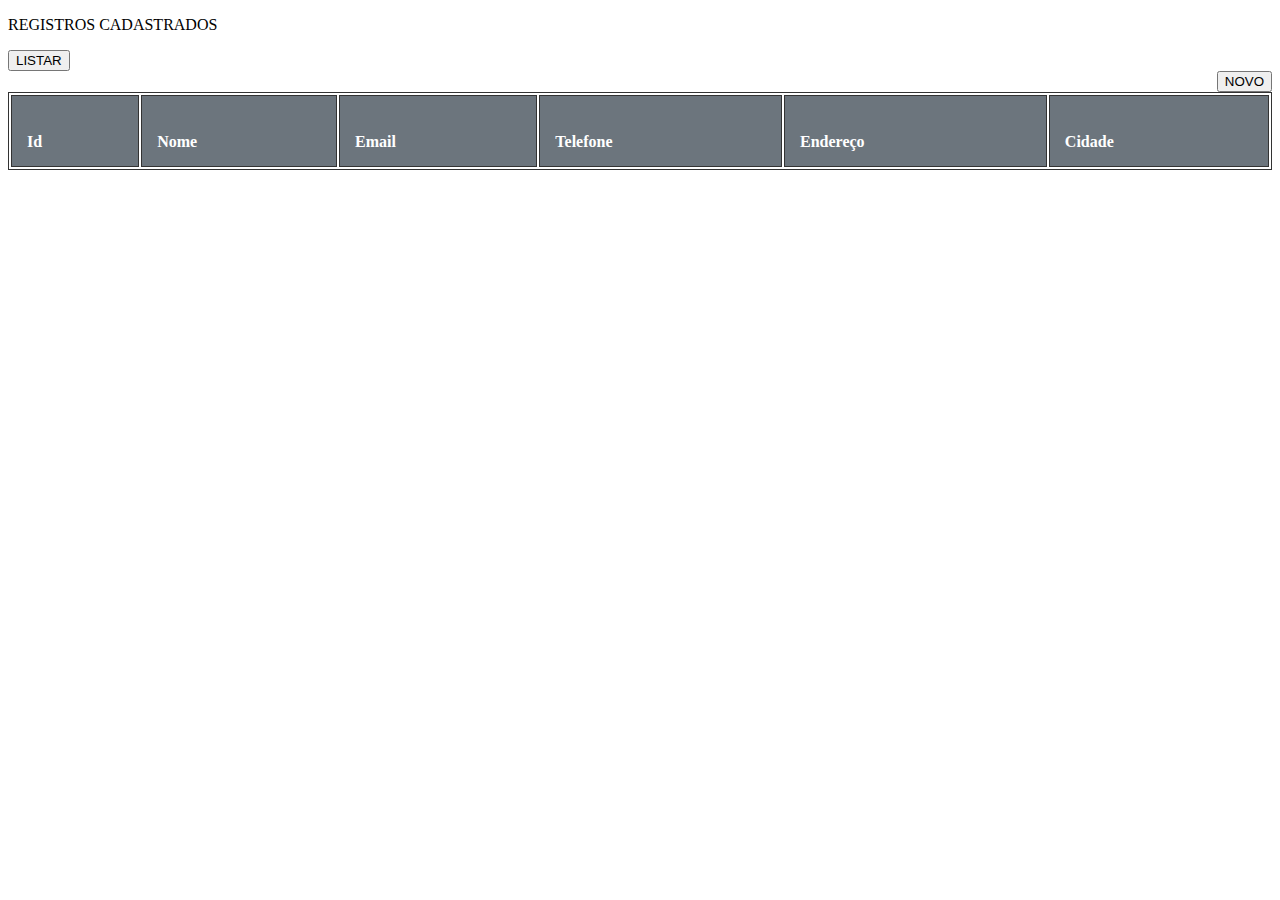
<file: Cadastro/index.html>
<!DOCTYPE html>
<html lang="en">
<head>
    <meta charset="UTF-8">
    <meta http-equiv="X-UA-Compatible" content="IE=edge">
    <meta name="viewport" content="width=device-width, initial-scale=1.0">
    <title>REGISTROS CADASTRADOS</title>
    <link href="https://cdn.jsdelivr.net/npm/bootstrap@5.1.0/dist/css/bootstrap.min.css" rel="stylesheet" integrity="sha384-KyZXEAg3QhqLMpG8r+8fhAXLRk2vvoC2f3B09zVXn8CA5QIVfZOJ3BCsw2P0p/We" crossorigin="anonymous">
    <link rel="stylesheet" type="text/css" href="stylesheet.css" media="screen" />
    <script type="text/javascript" src="indexController.js"></script>
</head>
<body>
    <div class="container">
        <div class="row bg-secondary text-light mt-1">
            <p class="my-2">REGISTROS CADASTRADOS</p>
        </div>

        <div class="row">
            <div class="col-lg-6" style="text-align: left;">
                <button type="button" onclick="listar()" class="btn btn-secondary my-3">LISTAR</button>
            </div>
    
            <div class="col-lg-6" style="text-align: right;">
                <button type="button" onclick="novo()" class="btn btn-secondary my-3">NOVO</button>
            </div>
        </div>

        <div class="content" style="overflow-x: auto;">
            <table>
                <thead>
                    <th>Id</th>
                    <th>Nome</th>
                    <th>Email</th>
                    <th>Telefone</th>
                    <th>Endereço</th>
                    <th>Cidade</th>
                </thead>

                <tbody id="tbody">

                </tbody>
            </table>
        </div>

        <footer class="row">
            <p id="data" style="text-align: right;"></p>
        </footer>
    </div>
</body>
</html>
</file>
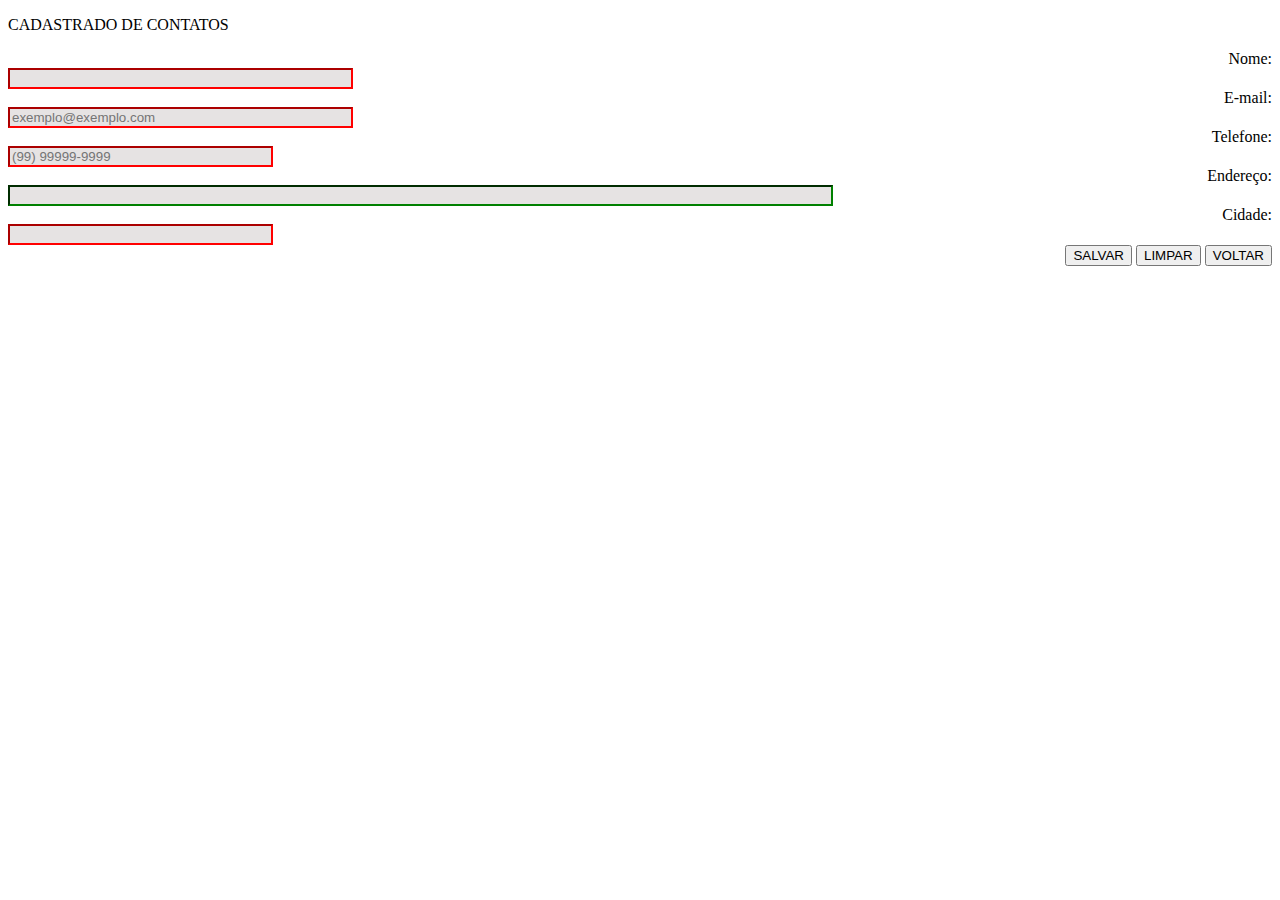
<file: Cadastro/form.html>
<!DOCTYPE html>
<html lang="en">
<head>
    <meta charset="UTF-8">
    <meta http-equiv="X-UA-Compatible" content="IE=edge">
    <meta name="viewport" content="width=device-width, initial-scale=1.0">
    <title>CADASTRO</title>
    <link href="https://cdn.jsdelivr.net/npm/bootstrap@5.1.0/dist/css/bootstrap.min.css" rel="stylesheet" integrity="sha384-KyZXEAg3QhqLMpG8r+8fhAXLRk2vvoC2f3B09zVXn8CA5QIVfZOJ3BCsw2P0p/We" crossorigin="anonymous">
    <link rel="stylesheet" type="text/css" href="stylesheet.css" media="screen" />
    <script type="text/javascript" src="formController.js"></script>
</head>
<body>
    <div class="container">
        <div class="row bg-secondary text-light mt-1">
            <p class="my-2">CADASTRADO DE CONTATOS</p>
        </div>

        <div class="container">
            <form action="api/values" method="post" id="form">
                <div class="row mt-2">
                    <div class="col-1 aligntext">
                        <label for="nome">Nome:</label>
                    </div>

                    <div class="col-5">
                        <input type="text" id="nome" size="40" required/> 
                    </div>
                </div>

                <div class="row mt-2">
                    <div class="col-1 aligntext">
                        <label for="nome">E-mail:</label>
                    </div>

                    <div class="col-5">
                        <input type="email" id="email" size="40" required placeholder="exemplo@exemplo.com"/>
                    </div>
                </div>

                <div class="row mt-2">
                    <div class="col-1 aligntext">
                        <label for="nome">Telefone:</label>
                    </div>

                    <div class="col-5">
                        <input type="tel" id="telefone" size="30" required pattern="\([0-9]{2}\)[\s][0-9]{5}-[0-9]{4}" placeholder="(99) 99999-9999"/>
                    </div>
                </div>

                <div class="row mt-2">
                    <div class="col-1 aligntext">
                        <label for="nome">Endereço:</label>
                    </div>

                    <div class="col-7">
                        <input type="text" id="endereco" size="100"/>
                    </div>
                </div>

                <div class="row mt-2">
                    <div class="col-1 aligntext">
                        <label for="nome">Cidade:</label>
                    </div>

                    <div class="col-5">
                        <input type="text" id="cidade" size="30" required/>
                    </div>
                </div>

                <div class="mt-3" style="text-align: right;">
                    <button type="button" onclick="enviar()" class="btn btn-success">SALVAR</button>
                    <button type="reset" class="btn btn-danger">LIMPAR</button>
                    <button type="button" class="btn btn-secondary" onclick="voltar()">VOLTAR</button>
                </div>
            </form>

        </div>
    </div>
</body>
</html>
</file>
<file: Cadastro/stylesheet.css>
input { background-color: rgb(230, 227, 227) }

input:focus {
    border-color: blue !important;
}

input:invalid {
    border-color: red;
}

input:valid {
    border-color: green;
}

.aligntext {
    text-align: right
}

table, th, td {
    border: 1px solid #333;
}

th, td {
    padding: 15px;
}

table {
    width: 100%;
    table-layout: auto;
}

th {
    height: 40px;
    text-align: left;
    vertical-align: bottom;
    background-color: #6c757d;
    color: white;
}

td {
    background-color: #ececec;
}
</file>
